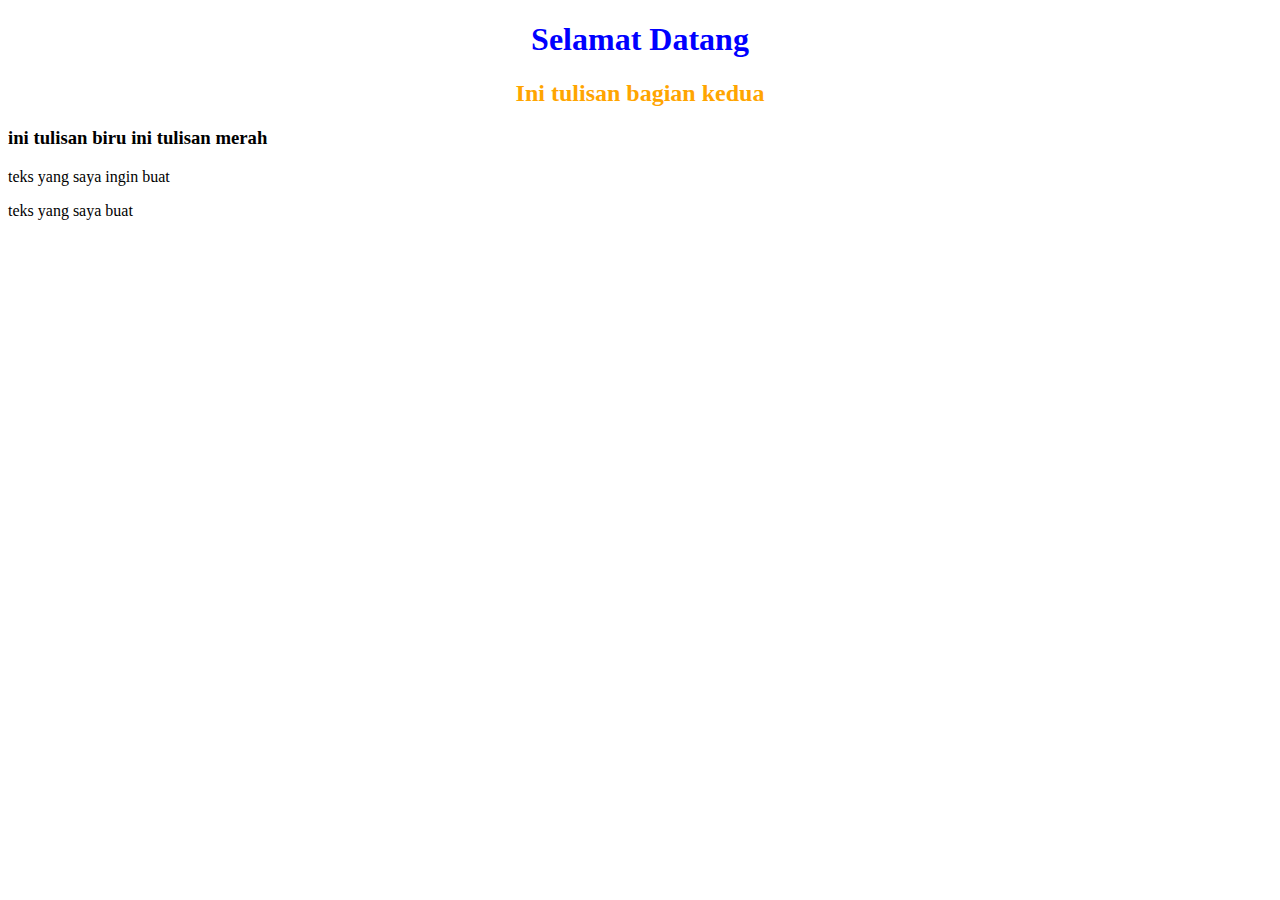
<file: index.html>
<!DOCTYPE html>
<html lang="id">
<head>
    <meta charset="UTF-8">
    <meta name="viewport" content="width=device-width, initial-scale=1.0">
    <title>alone html</title>
  <style>
    h1{
       text-align: center;
       color: blue;
       border: 5px black;
    }

    h2{
        text-align: center;
        color: orange;
        border: 2px black;
        border-radius: 50px;
    }


  </style>
</head>
<body>
  <h1>Selamat Datang</h1> 
  <h2>Ini tulisan bagian kedua</h2>
  <h3 span class="blue">ini tulisan biru ini tulisan merah</h3>
  <p>teks yang saya ingin buat<p>teks yang saya buat</p></p>
</body>
</html>
</file>
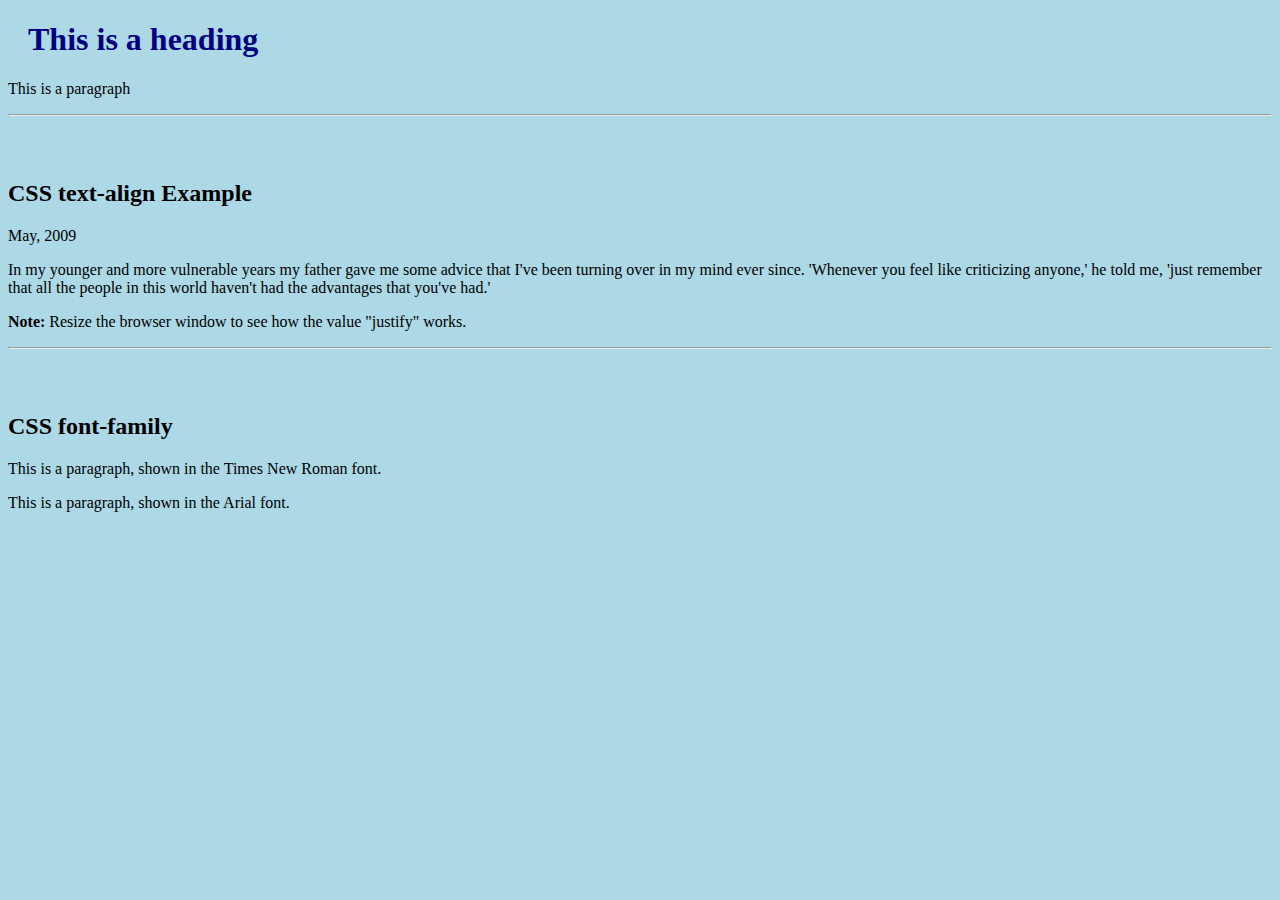
<file: eksternal.html>
<!DOCTYPE html>
<html lang="en">
<head>
  <meta charset="UTF-8">
  <meta name="viewport" content="width=device-width, initial-scale=1.0">
  <title>Pertemuan CSS</title>
  <link rel="stylesheet" href="mystyle.css">
</head>
<body>

  <div class="header">
    <h1>This is a heading</h1>
    <p>This is a paragraph</p>
  </div>
  <hr>

  <br><br>

  <div class="text-align">
    <h2>CSS text-align Example</h2>
    <p class="note">May, 2009</p>
    <p>
      In my younger and more vulnerable years my father gave me some advice that I've been turning over in my mind ever since.
      'Whenever you feel like criticizing anyone,' he told me, 'just remember that all the people in this world haven't had the
      advantages that you've had.'
    </p>
    <p><b>Note:</b> Resize the browser window to see how the value "justify" works.</p>
  </div>
  <hr>

  <br><br>

  <div class="font-family">
    <h2>CSS font-family</h2>
    <p class="times">This is a paragraph, shown in the Times New Roman font.</p>
    <p class="arial">This is a paragraph, shown in the Arial font.</p>
  </div>

</body>
</html>
</file>
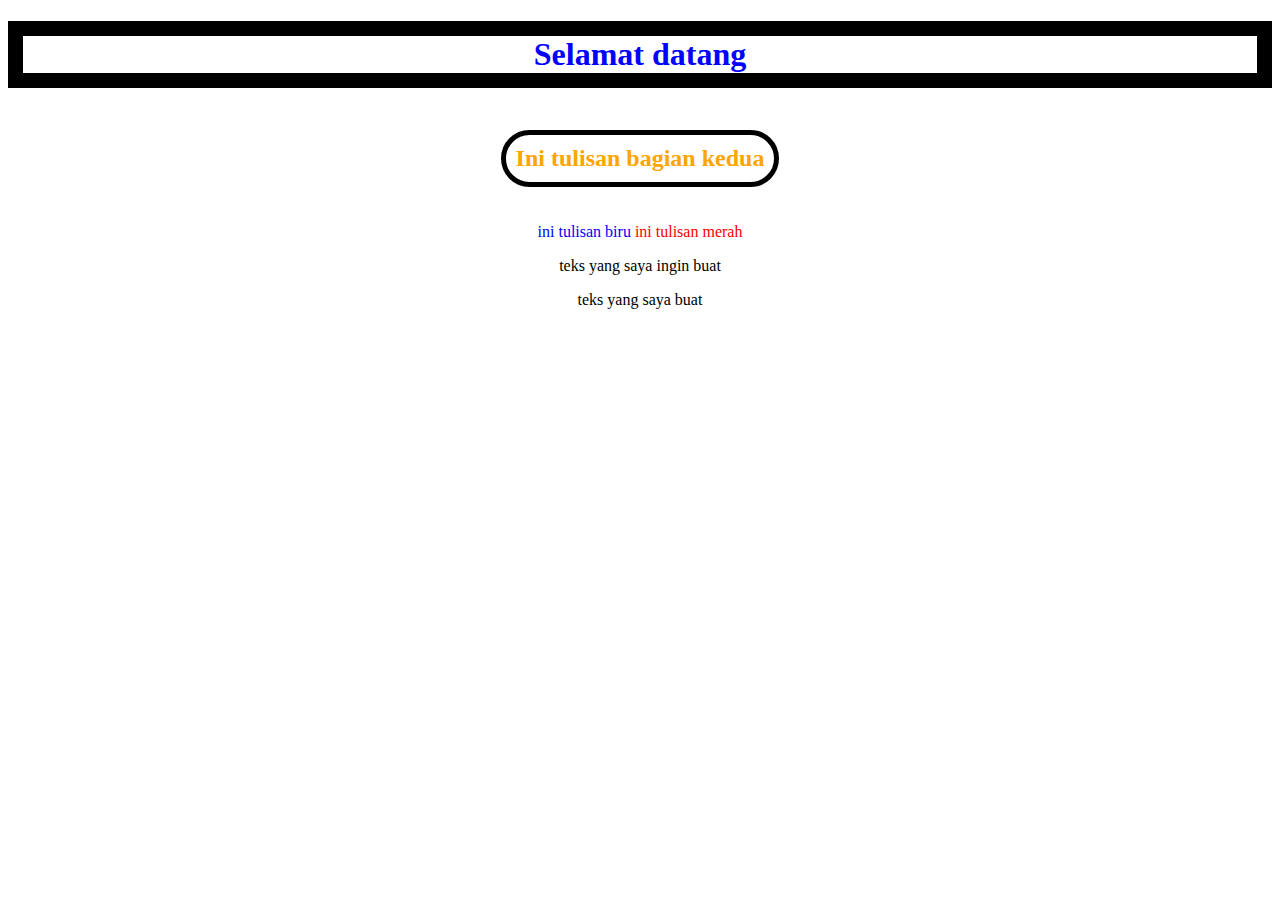
<file: index-alone.html>
<!DOCTYPE html>
<html lang="id">
<head>
    <meta charset="UTF-8">
    <meta name="viewport" content="width=device-width, initial-scale=1.0">
    <title>Alone HTML</title>
    <style>
        body {
            text-align: center;
        }

        h1 {
            color: blue;
            border: 15px solid black;
        }

        h2 {
            color: orange;
            border: 5px solid black;
            border-radius: 50px;
            padding: 10px;
            display: inline-block;
        }

        .biru {
            color: blue;
        }

        .merah {
            color: red;
        }
    </style>
</head>
<body>
    <h1>Selamat datang</h1> 
    <h2>Ini tulisan bagian kedua</h2>
    <p><span class="biru">ini tulisan biru</span> <span class="merah">ini tulisan merah</span></p>
    <p>teks yang saya ingin buat</p>
    <p>teks yang saya buat</p>
</body>
</html>
</file>
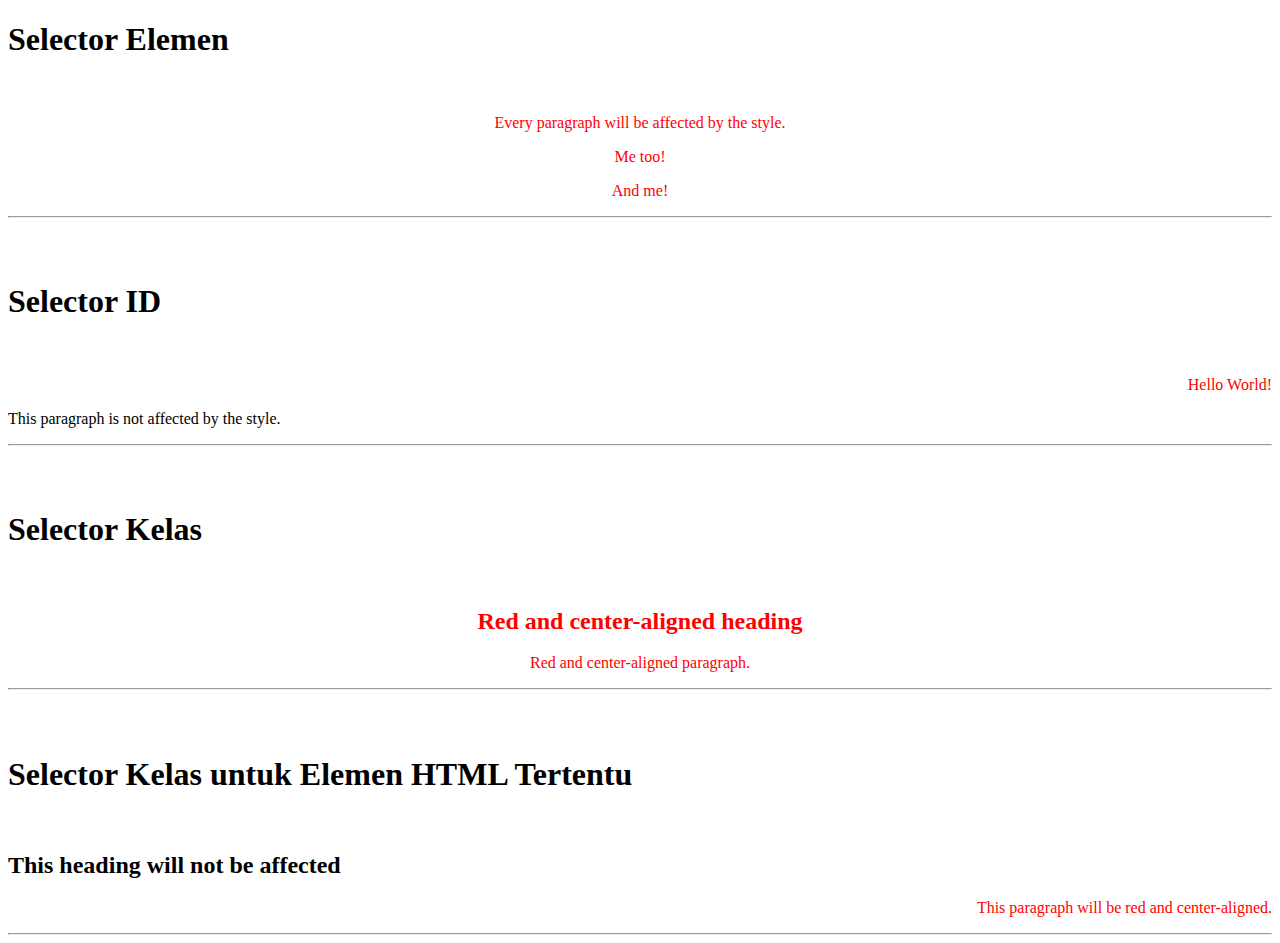
<file: internal.html>
<!DOCTYPE html>
<html lang="id">
<head>
  <meta charset="UTF-8">
  <meta name="viewport" content="width=device-width, initial-scale=1.0">
  <title>Latihan CSS Dasar</title>
  <style>
    /* Selector Elemen */
    p {
      text-align: center;
      color: red;
    }

    /* Selector ID */
    #hello {
      text-align: right;
      color: red;
    }

    /* Paragraf biasa tetap hitam */
    #default {
      color: black;
      text-align: left;
    }

    /* Selector Kelas */
    .center {
      text-align: center;
      color: red;
    }

    /* Selector Kelas untuk Elemen HTML Tertentu */
    p.right {
      text-align: right;
      color: red;
    }
  </style>
</head>
<body>

  <h1>Selector Elemen</h1>
  <br>
  <p>Every paragraph will be affected by the style.</p>
  <p>Me too!</p>
  <p>And me!</p>
  <hr>

  <br><br>

  <h1>Selector ID</h1>
  <br>
  <p id="hello">Hello World!</p>
  <p id="default">This paragraph is not affected by the style.</p>
  <hr>

  <br><br>

  <h1>Selector Kelas</h1>
  <br>
  <h2 class="center">Red and center-aligned heading</h2>
  <p class="center">Red and center-aligned paragraph.</p>
  <hr>

  <br><br>

  <h1>Selector Kelas untuk Elemen HTML Tertentu</h1>
  <br>
  <h2>This heading will not be affected</h2>
  <p class="right">This paragraph will be red and center-aligned.</p>
  <hr>

</body>
</html>
</file>
<file: mystyle.css>
body {
  background-color: lightblue;
}

h1 {
  color: navy;
  margin-left: 20px;
}
</file>
